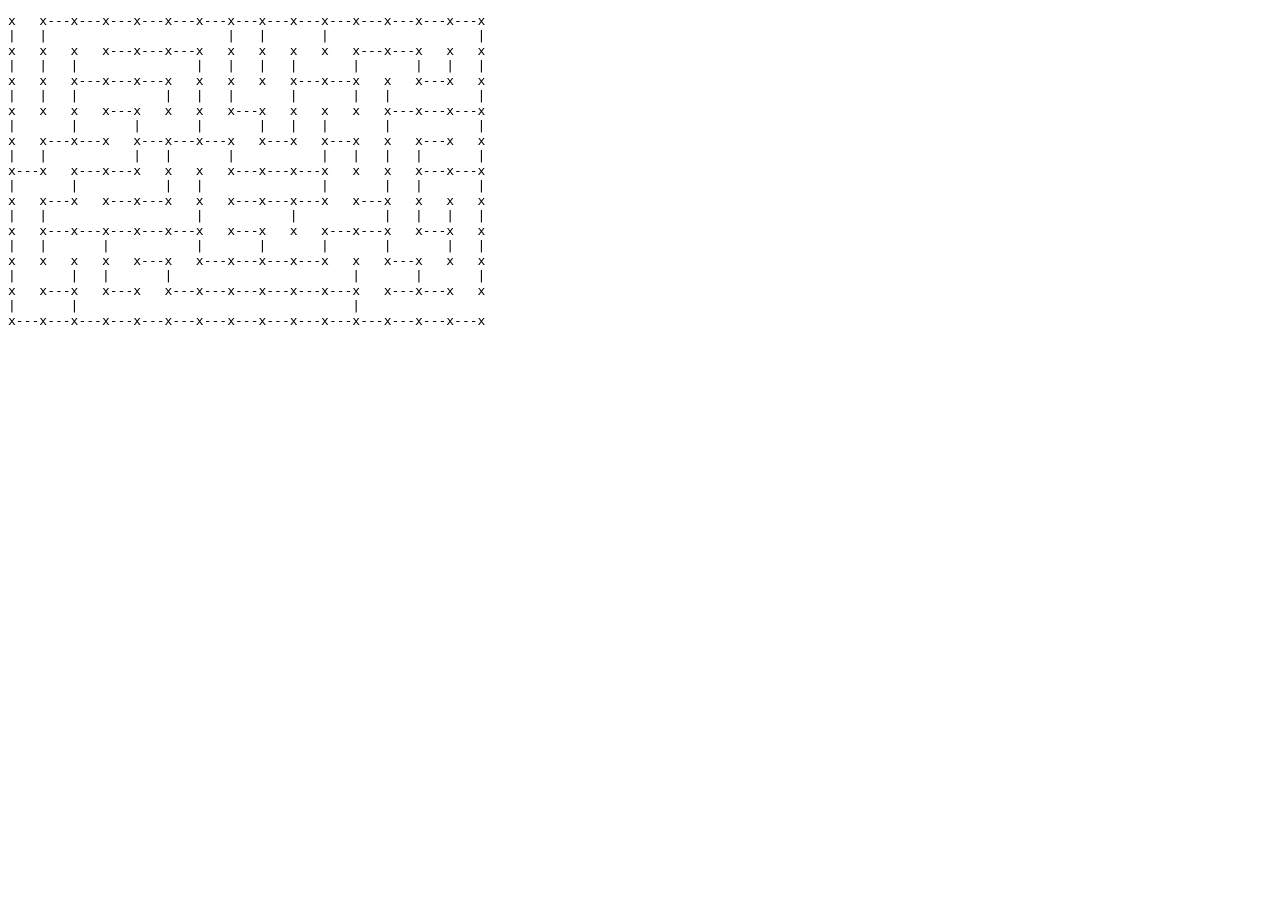
<file: test.html>
<!DOCTYPE html>
<html lang="en">
  <html>
    <head>
      <title></title>
    </head>
    <body>
      <pre id="out"></pre>
    </body>
  </html>
  <script type="text/javascript">
    function maze(x, y) {
      var n = x * y - 1;
      if (n < 0) {
        alert("illegal maze dimensions");
        return;
      }
      var horiz = [];
      var verti = [];
      for (var j = 0; j < x + 1; j++) (horiz[j] = []), (verti = []);
      for (var j = 0; j < x + 1; j++)
        (verti[j] = []),
          (here = [
            Math.floor(Math.random() * x),
            Math.floor(Math.random() * y),
          ]),
          (path = [here]),
          (unvisited = []);
      for (var j = 0; j < x + 2; j++) {
        unvisited[j] = [];
        for (var k = 0; k < y + 1; k++)
          unvisited[j].push(
            j > 0 &&
              j < x + 1 &&
              k > 0 &&
              (j != here[0] + 1 || k != here[1] + 1)
          );
      }
      while (0 < n) {
        var potential = [
          [here[0] + 1, here[1]],
          [here[0], here[1] + 1],
          [here[0] - 1, here[1]],
          [here[0], here[1] - 1],
        ];
        var neighbors = [];
        for (var j = 0; j < 4; j++)
          if (unvisited[potential[j][0] + 1][potential[j][1] + 1])
            neighbors.push(potential[j]);
        if (neighbors.length) {
          n = n - 1;
          next = neighbors[Math.floor(Math.random() * neighbors.length)];
          unvisited[next[0] + 1][next[1] + 1] = false;
          if (next[0] == here[0])
            horiz[next[0]][(next[1] + here[1] - 1) / 2] = true;
          else verti[(next[0] + here[0] - 1) / 2][next[1]] = true;
          path.push((here = next));
        } else here = path.pop();
      }
      console.log(x, y, horiz, verti);
      return { x: x, y: y, horiz: horiz, verti: verti };
    }

    function display(m) {
      var text = [];
      for (var j = 0; j < m.x * 2 + 1; j++) {
        var line = [];
        if (0 == j % 2)
          for (var k = 0; k < m.y * 4 + 1; k++)
            if (0 == k % 4) line[k] = "x";
            else if (j > 0 && m.verti[j / 2 - 1][Math.floor(k / 4)])
              line[k] = " ";
            else line[k] = "-";
        else
          for (var k = 0; k < m.y * 4 + 1; k++)
            if (0 == k % 4)
              if (k > 0 && m.horiz[(j - 1) / 2][k / 4 - 1]) line[k] = " ";
              else line[k] = "|";
            else line[k] = " ";
        // for creating openings in the first and the last line
        if (0 == j) line[1] = line[2] = line[3] = " ";
        if (m.x * 2 - 1 == j) line[4 * m.y] = " ";
        // console.log(line);
        text.push(line.join("") + "\r\n");
        // text.push(line);
      }
      console.log(text);
      return text.join("");
    }

    document.getElementById("out").innerHTML = display(maze(10, 15));
  </script>
</html>
</file>
